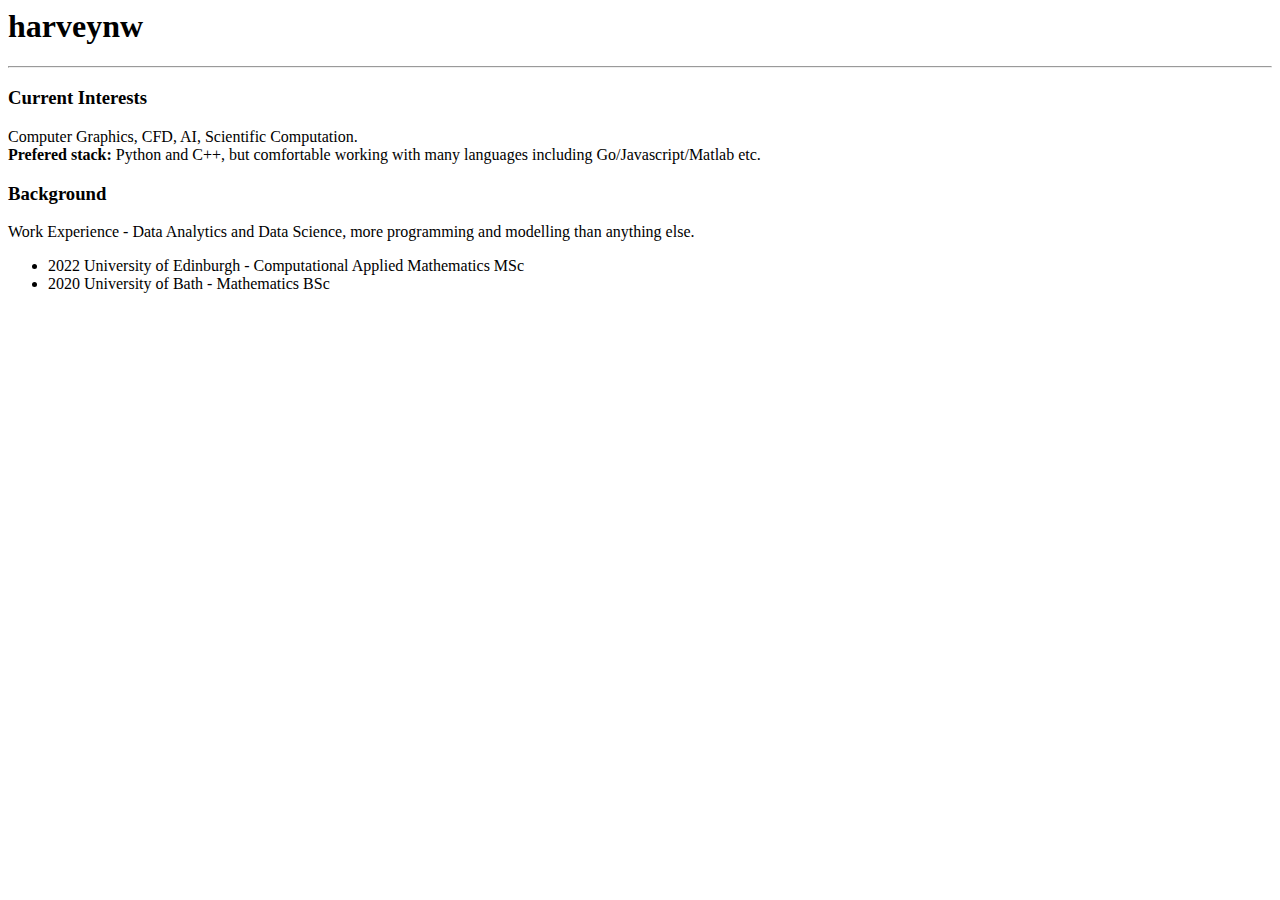
<file: index.html>
<html>
<head>
    <!-- SEO < not caring -->
    <title>harveynw | Harvey Williams</title>
</head>

<body>
<h1>harveynw</h1>
<hr>

<h3>Current Interests</h3>
Computer Graphics, CFD, AI, Scientific Computation.
<br>
<b>Prefered stack:</b> Python and C++, but comfortable working with many languages including Go/Javascript/Matlab etc.

<h3>Background</h3>

Work Experience - Data Analytics and Data Science, more programming and modelling than anything else.

<ul>
<li>2022 University of Edinburgh - Computational Applied Mathematics MSc</li>
<li>2020 University of Bath - Mathematics BSc</li>
</ul>
</body>

</html>
</file>
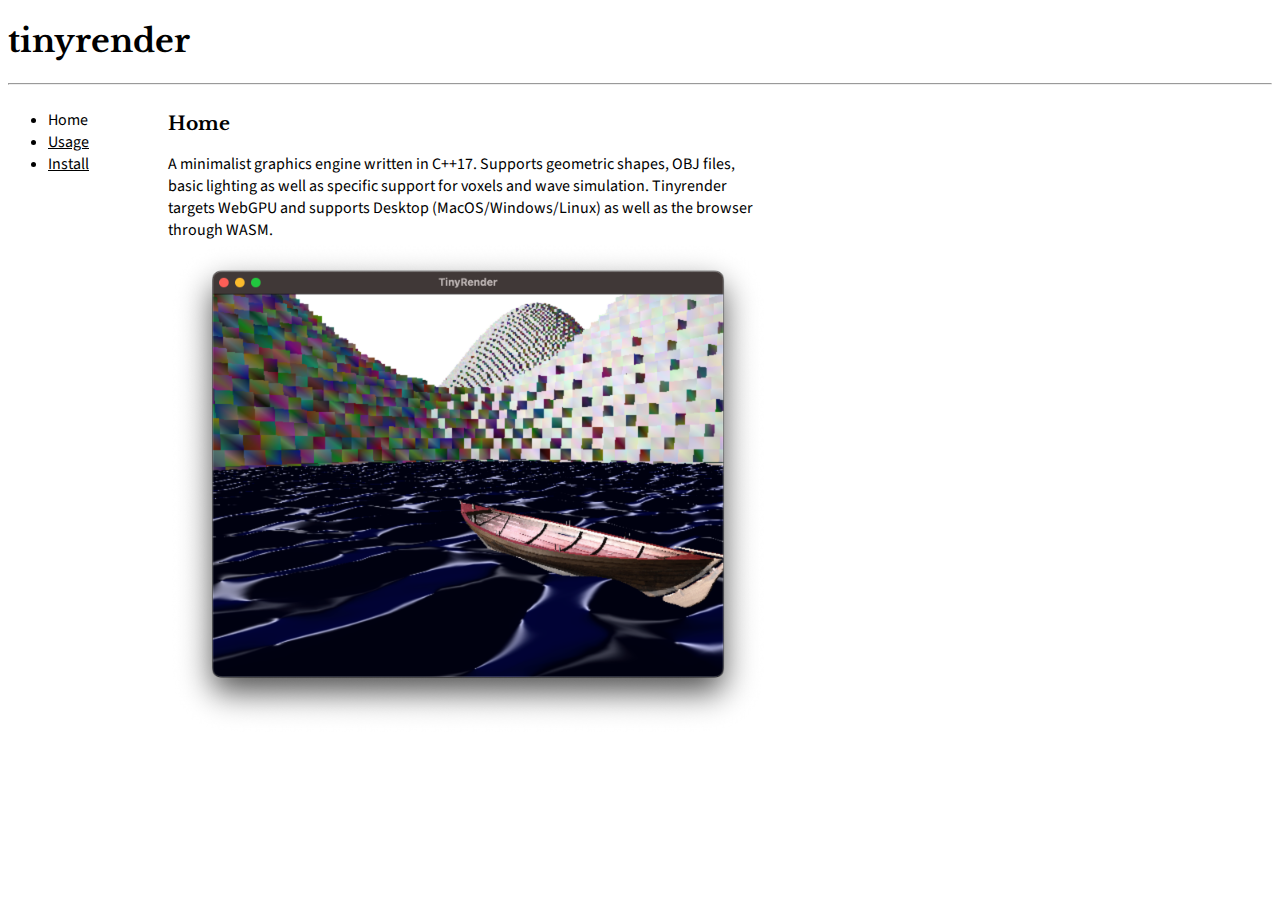
<file: tinyrender/index.html>
<!DOCTYPE html>
<html lang="en">
    <head>
        <title>tinyrender</title>
        <link rel="stylesheet" href="style.css">
        <meta name="description" content="A lightweight C++ graphics engine targeting WebGPU">
    </head>
    <body>
        <h1>tinyrender</h1>
        <hr>
        <div class="container">
            <div class="nav">
                <ul>
                    <li>Home</li>
                    <li><a href="usage.html">Usage</a></li>
                    <li><a href="install.html">Install</a></li>
                </ul>
            </div>
            <div class="contents">
                <div class="hide-desktop"><hr></div>

                <h3>Home</h3>
                A minimalist graphics engine written in C++17. Supports geometric shapes, OBJ files, basic lighting as well as specific support for voxels and wave simulation. 

                Tinyrender targets WebGPU and supports Desktop (MacOS/Windows/Linux) as well as the browser through WASM. <!--(<a href="">try it »</a>)-->

                <img src="img/screenshot.png" alt="Screenshot of running tinyrender on desktop natively" style="width: 100%;"/>
            </div>
        </div>
    </body>
</html>
</file>
<file: tinyrender/style.css>
@import url('https://fonts.googleapis.com/css?family=Libre+Baskerville');
@import url('https://fonts.googleapis.com/css?family=Source+Sans+3');

body {
    font-family: 'Source Sans 3', sans-serif;
}

h1, h2, h3, h4, h5, h6 {
    font-family: 'Libre Baskerville', serif;
}

.container {
    display: flex;
    flex-direction: row;
    flex-wrap: nowrap;
    justify-content: flex-start;
}

.nav {
    flex-basis: 10em;
}

.nav > ul > li > a:link, a:visited {
    color: black;
}

.contents {
    flex-grow: 1;
    max-width: 600px;
}

.code-block {
    background-color: #fcf0e1;
    border-radius: 4px;
    white-space: pre;
}

.hide-desktop {
    display: none;
}

@media (max-width: 800px) {
    .container {
        flex-wrap: wrap;
    }
    .hide-desktop {
        display: contents;
    }
}
</file>
